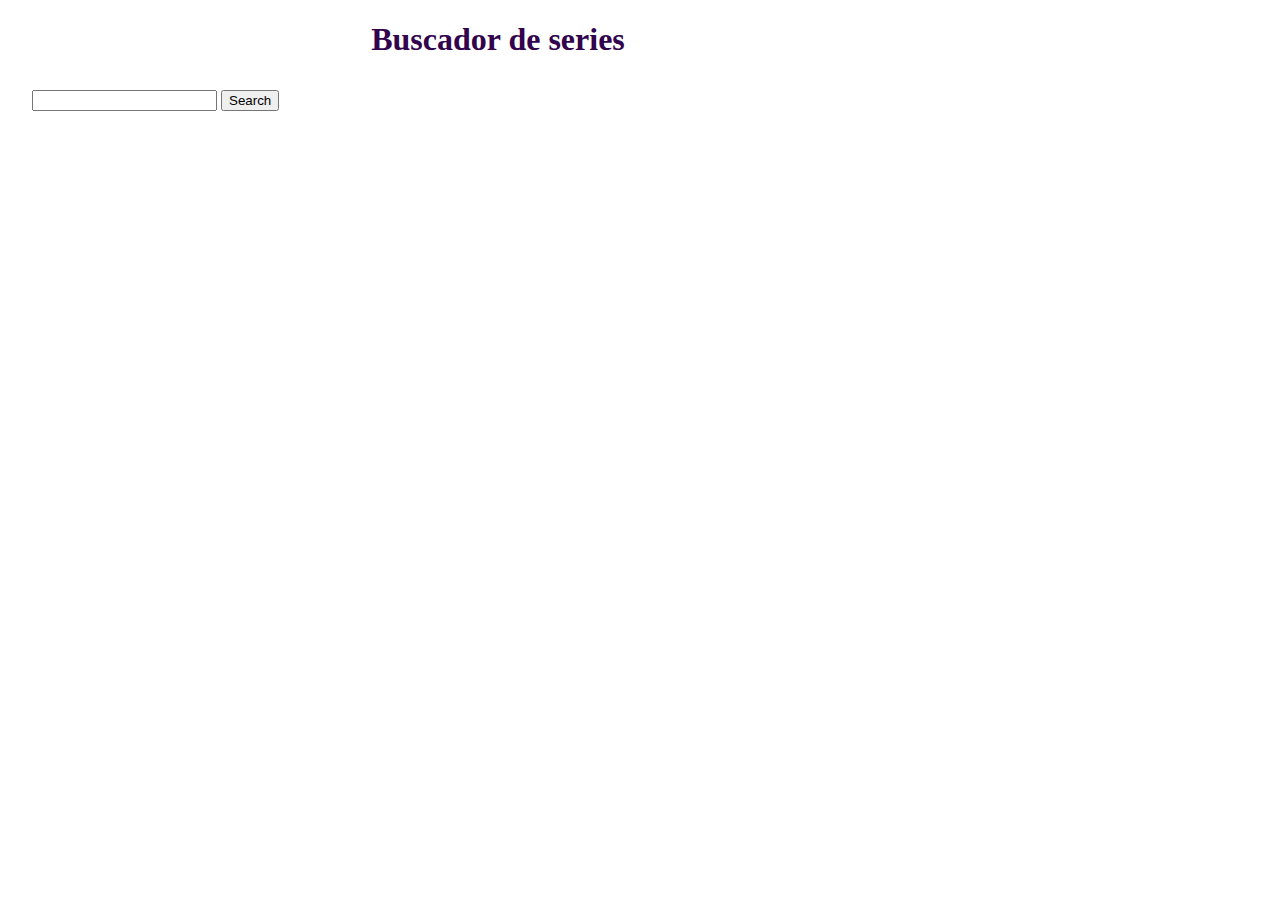
<file: docs/index.html>
<!DOCTYPE html>
<html lang="es">
    
    <head>
        <meta charset="UTF-8" />
        <meta name="viewport" content="width=device-width, initial-scale=1" />
        <title>Módulo 2 evaluación final</title>
        <link rel="stylesheet" href="./assets/css/main.css"
        />
    </head>
    
    <body>
         <h1 class="title">Buscador de series</h1>

        <main class="main">
            <div class="left-column">
                <form action="">
                    <input type="text" class="input" value="" />
                    <input type="button" class="js-button" value="Search" />
                </form>
                <ul class="js-favorites-container"></ul>
            </div>
            <div class="right-column">
                <ul class="js-search-result-container ul"></ul>
            </div>
        </main>
        <script src="./assets/js/main.js"></script>
    </body>

</html>
</file>
<file: docs/assets/css/main.css>
body {margin: 0;height: 100vh;}.main {display: -webkit-box;display: -ms-flexbox;display: flex;margin: 2rem;}.title {color: #32044d;margin-left: 29vw;}.li {background-color: #fabada;list-style: none;}.favorites {background-color: #32044d;color: #fabada;}
</file>
